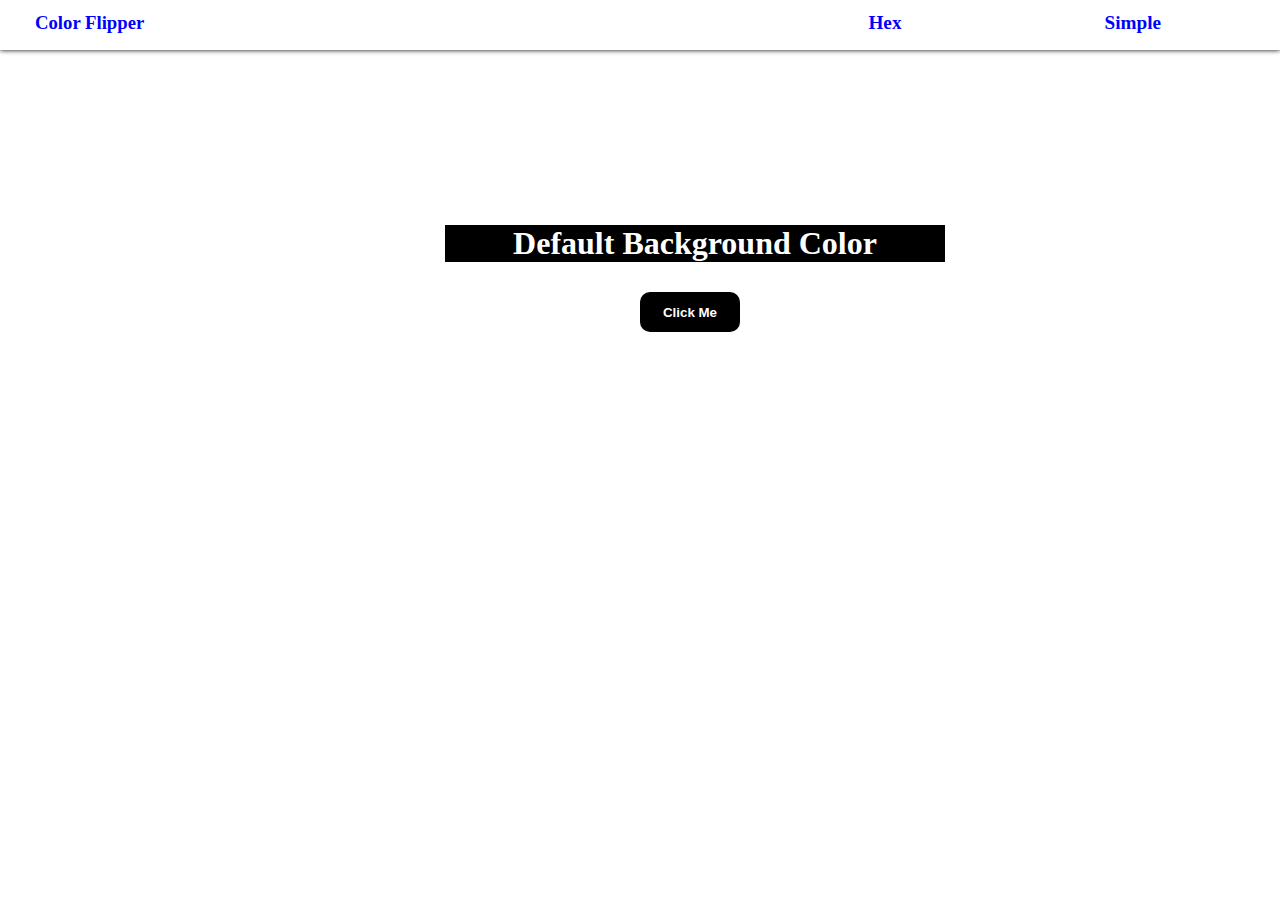
<file: index.html>
<!DOCTYPE html>
<html lang="en">
<head>
    <title>Color Flipper</title>
    <link rel="stylesheet" href="style.css">
</head>
<body>
    <div class="container">
        <div class="navebar">
            <h3>Color Flipper</h3>
            <nav>
                <a href="./index2.html">Hex</a>
                <a href="./index.html">Simple</a>
            </nav>
        </div>
        <div class="center-portion">
            <h1 class="colorName">Default Background Color</h1>
            <button class="button">Click Me</button>
        </div>
    </div>

    <script src="./index.js"></script>
</body>
</html>
</file>
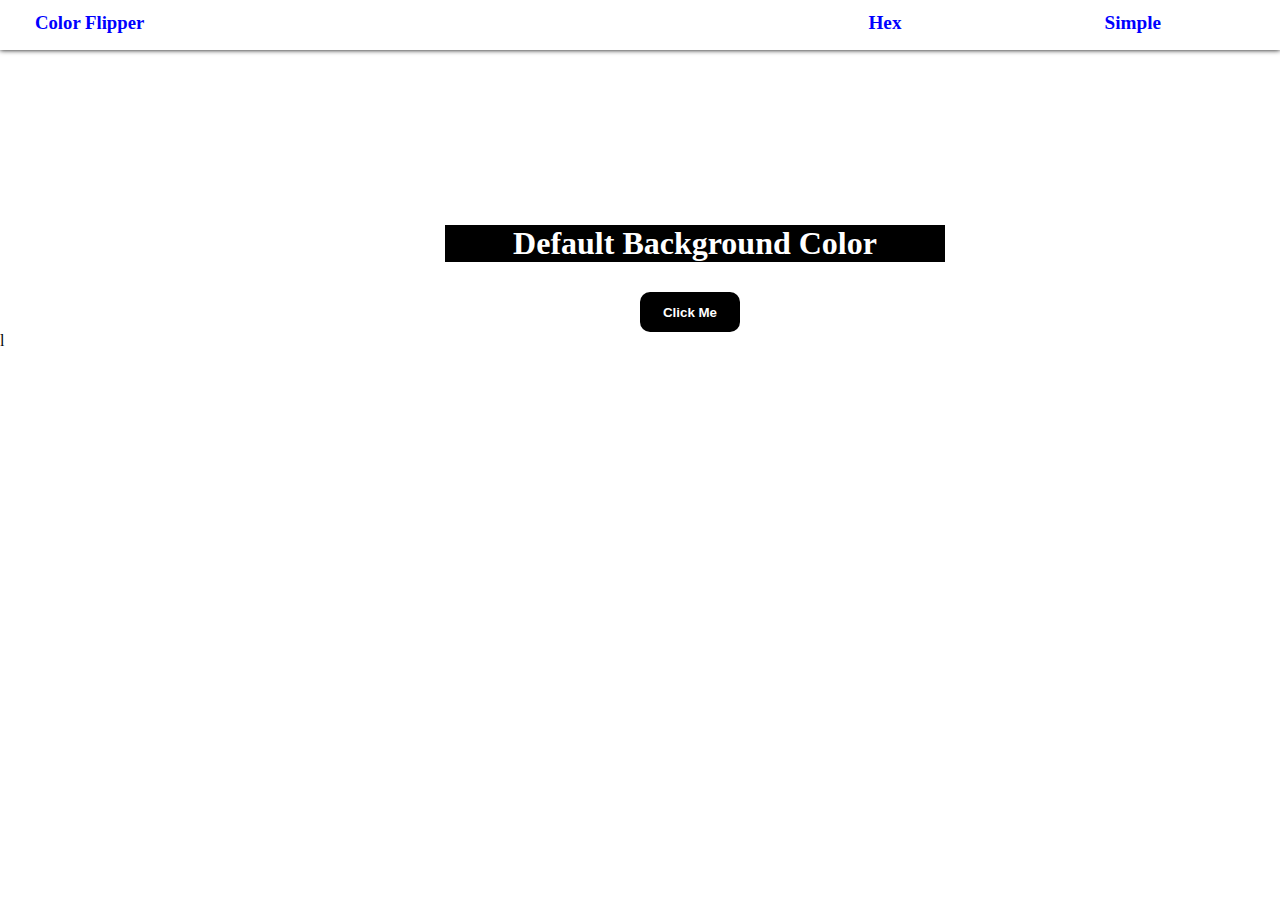
<file: index2.html>
<!DOCTYPE html>
<html lang="en">
<head>
    <title>Color Flipper</title>
    <link rel="stylesheet" href="style.css">
</head>
<body>
    <div class="container">
        <div class="navebar">
            <h3>Color Flipper</h3>
            <nav>
                <a href="./index2.html">Hex</a>
                <a href="./index.html">Simple</a>
            </nav>
        </div>
        <div class="center-portion">
            <h1 class="colorName">Default Background Color</h1>
            <button class="button">Click Me</button>
        </div>
    </div>
    <script src="./index2.js"></script>
</body>
</html>l
</file>
<file: style.css>
*{
    margin: 0;
    padding: 0;
    box-sizing: border-box;
}

.navebar {
    display: flex;
    justify-content: space-between;
    background-color: white;
    text-align: center;
    height: 50px;
    box-shadow: 0px 0px 5px 0px;
}

nav a {
    display: inline-block;
    margin: 12px 119px 16px 80px;
}
h3{
    padding-top: 12px;
    color: blue;
    margin-left: 35px;
}
a {
    color: blue;
    font-size: larger;
    margin-top: 12px;
    font-weight: 700;
}
a:link {
    color: blue;
    background-color: transparent;
    text-decoration: none;
    height: 20px;
}
a:hover {
    color: red;
    background-color: transparent;
}

button.button {
    margin-left: 640px;
    margin-top: 30px;
    border:0;
    background-color: black;
    color: white;
    height: 40px;
    width: 100px;
    font-weight: 700;
    cursor: pointer;
    border-radius: 10px;
}
button:hover{
background-color:rgb(61, 60, 60) ;
}
h1.colorName {
    text-align: center;
    margin-top: 175px;
    margin-left: 445px;
}

h1 {
    color: white;
    background-color: black;
    width: 500px;
}
</file>
